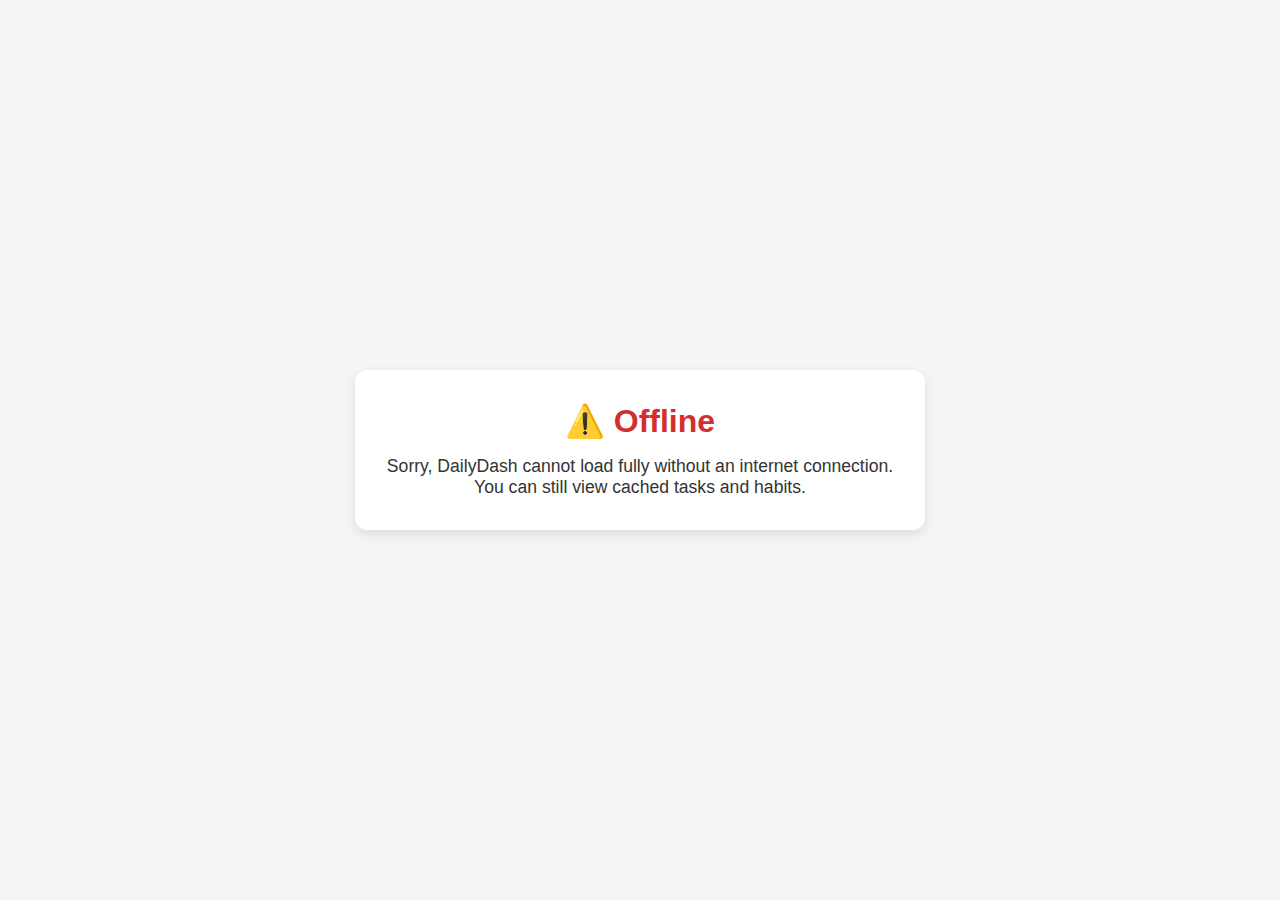
<file: offline.html>
<!DOCTYPE html>
<html lang="en">
<head>
  <meta charset="UTF-8">
  <meta name="viewport" content="width=device-width, initial-scale=1.0">
  <title>Offline — DailyDash</title>
  <link rel="stylesheet" href="style.css">
  <style>
    body {
      display: flex;
      justify-content: center;
      align-items: center;
      height: 100vh;
      font-family: 'Arial', sans-serif;
      background: #f5f5f5;
      text-align: center;
      margin: 0;
      color: #333;
    }
    .offline-card {
      background: #fff;
      padding: 2rem;
      border-radius: 12px;
      box-shadow: 0 4px 12px rgba(0,0,0,0.1);
    }
    h1 {
      color: #d32f2f;
      margin-bottom: 1rem;
    }
    p {
      font-size: 1.1rem;
    }
  </style>
</head>
<body>
  <div class="offline-card">
    <h1>⚠️ Offline</h1>
    <p>Sorry, DailyDash cannot load fully without an internet connection.</p>
    <p>You can still view cached tasks and habits.</p>
  </div>
</body>
</html>
</file>
<file: style.css>
/* Global reset */
* {
  margin: 0;
  padding: 0;
  box-sizing: border-box;
  font-family: 'Inter', Arial, sans-serif;
}

/* App container */
body {
  background: #9a9a9a;
  color: #222;
  display: flex;
  justify-content: center;
  padding: 30px;
}

/* Card-style layout */
.container {
  width: 100%;
  max-width: 600px;
  background: #ffffff;
  padding: 25px;
  border-radius: 14px;
  box-shadow: 0 4px 15px rgba(0, 0, 0, 0.08);
}

.collection .collection-item {
  border-bottom: 1px solid rgba(0,0,0,0.07);
}

.collection .collection-item:hover {
  background: rgba(25,118,210,0.05);
}

#quickNotes {
  background: white;
  border: 1px solid rgba(0,0,0,0.08);
  border-radius: 8px;
}

@media(min-width: 992px) {
  .row .col.m8 {
    border-right: 1px solid rgba(0,0,0,0.10);
  }
}
.task-card {
  border: 1px solid rgba(0,0,0,0.08);
  border-radius: 8px;
  padding: 12px;
  margin-bottom: 12px;
  background: #ffffff;
}
.btn {
  border-radius: 8px;
}
.row {
  margin-bottom: 26px;
}

/* Section titles */
h1, h2 {
  margin-bottom: 10px;
  font-weight: 700;
}

h5, h6 {
  border-bottom: 1px solid rgba(0,0,0,0.12);
  padding-bottom: 6px;
  margin-bottom: 14px;
}

/* Soft divider */
.divider {
  height: 1px;
  background: #e7e7e7;
  margin: 20px 0;
}

/* Form + inputs */
input, textarea {
  width: 100%;
  padding: 10px 12px;
  border: 1px solid #dcdcdc;
  border-radius: 6px;
  margin-top: 8px;
  background: #fafafa;
}
.sidenav {
  background: #fafbfd;
  border-right: 1px solid rgba(0,0,0,0.1);}

input:focus, textarea:focus {
  border-color: #567df4;
  outline: none;
  background: #ffffff;
  box-shadow: 0 0 4px rgba(86,125,244,0.4);
}

/* Buttons */
button {
  background: #567df4;
  color: white;
  padding: 10px 14px;
  border-radius: 6px;
  border: none;
  margin-top: 10px;
  cursor: pointer;
  transition: 0.2s;
}

button:hover {
  background: #3f60d1;
  transform: translateY(-1px);
}

/* List items/cards */
.task-card {
  margin-top: 14px;
  padding: 14px;
  background: #fafbff;
  border: 1px solid #e1e7ff;
  border-radius: 8px;
}
.card {
  border-radius: 10px;
  border: 1px solid rgba(0,0,0,0.08);
  box-shadow: 0 2px 6px rgba(0,0,0,0.05);}

/* Empty state helper */
.empty-state {
  text-align: center;
  color: #9ca3af;
  margin: 40px 0;
  font-style: italic;
}

/* Footer */
footer {
  margin-top: 25px;
  font-size: 0.8rem;
  text-align: center;
  color: #818181;
}
</file>
